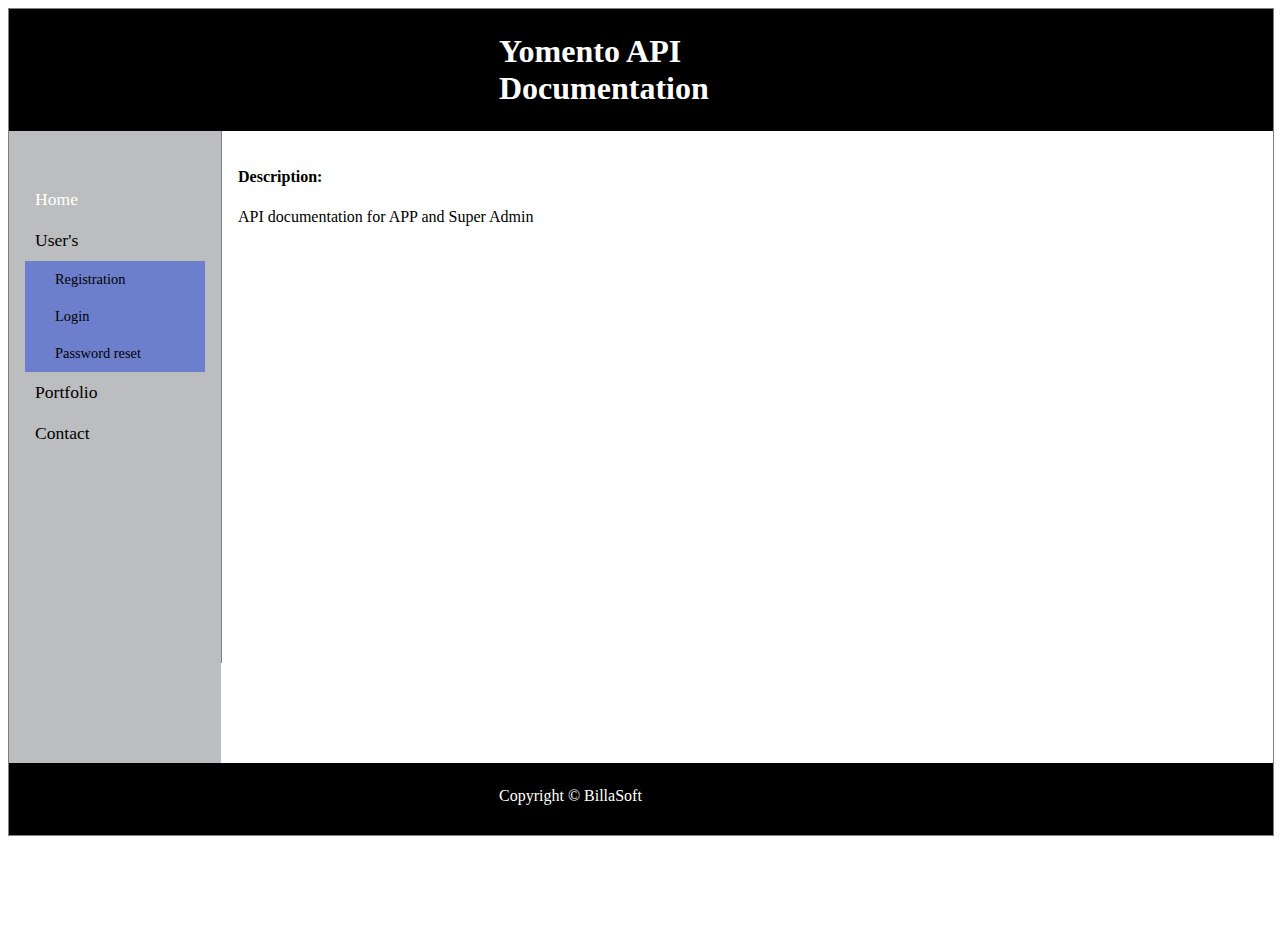
<file: index.html>
<!DOCTYPE html>
<html>

<head>
    <link rel="stylesheet" href="https://stackpath.bootstrapcdn.com/bootstrap/4.1.1/css/bootstrap.min.css" integrity="sha384-WskhaSGFgHYWDcbwN70/dfYBj47jz9qbsMId/iRN3ewGhXQFZCSftd1LZCfmhktB"
        crossorigin="anonymous">
    <script src="https://code.jquery.com/jquery-3.3.1.min.js" integrity="sha256-FgpCb/KJQlLNfOu91ta32o/NMZxltwRo8QtmkMRdAu8="
        crossorigin="anonymous"></script>
    <script src="https://cdnjs.cloudflare.com/ajax/libs/popper.js/1.14.3/umd/popper.min.js" integrity="sha384-ZMP7rVo3mIykV+2+9J3UJ46jBk0WLaUAdn689aCwoqbBJiSnjAK/l8WvCWPIPm49"
        crossorigin="anonymous"></script>
    <script src="https://stackpath.bootstrapcdn.com/bootstrap/4.1.1/js/bootstrap.min.js" integrity="sha384-smHYKdLADwkXOn1EmN1qk/HfnUcbVRZyYmZ4qpPea6sjB/pTJ0euyQp0Mk8ck+5T"
        crossorigin="anonymous"></script>
    <link rel="stylesheet" type="text/css" href="lib/css/styles.css">
    <script>
        $.get("lib/includes/sidemenu.html", function (data) {
            $("#sidemenu").html(data);
        });
    </script>
</head>

<body>

    <div class="container">
        <header>
            <embed type="text/html" src="lib/includes/top-header.html">
        </header>
        <div class="wrapper" id="sidemenu"></div>

        <article>
            <h4>Description:</h4>
            <p>API documentation for APP and Super Admin </p>
            <!-- <ul>
                <li>
                    <span class="headding">URL:</span>
                    <div class="description alert alert-warning">/v1/updateCard</div>
                </li>
            </ul>
            <ul>
                <li>
                    <span class="headding">Method:</span>
                    <div class="description alert alert-secondary">POST</div>
                </li>
            </ul>
            <ul>
                <li>
                    <span class="headding">URL Params:</span>
                    <div class="description alert alert-primary">name, email, pwd
                        <br>asdsa, dasd
                        <br>asdsadsa</div>
                </li>
            </ul>
            <ul>
                <li>
                    <span class="headding">Data Params:</span>
                    <div class="description alert alert-warning"></div>
                </li>
            </ul>
            <ul>
                <li>
                    <span class="headding">Success Response:</span>
                    <div class="description alert alert-success">
                        {"status":"success","message":"Reminder updated successfully"}
                    </div>
                </li>
            </ul>
            <ul>
                <li>
                    <span class="headding">Error Response:</span>
                    <div class="description alert alert-danger">
                        {"status":"error","message":"The card is not avialable to finish"}
                    </div>
                </li>
            </ul>
            <ul>
                <li>
                    <span class="headding">Sample Call:</span>
                    <div class="description alert alert-dark"></div>
                </li>
            </ul>
            <ul>
                <li>
                    <span class="headding">Notes:</span>
                    <div class="description">/updateCard</div>
                </li>
            </ul> -->



        </article>

        <footer>
            <embed type="text/html" src="lib/includes/footer.html">
        </footer>

    </div>

</body>
<script>

</script>

</html>
</file>
<file: lib/css/styles.css>
div.container {
  width: 100%;
  border: 1px solid gray;
}

header,
footer {
  padding: 1em;
  color: white;
  background-color: black;
  clear: left;
  text-align: center;
}
header {
  max-height: 90px;
}
footer {
  max-height: 40px;
}

nav {
  float: left;
  max-width: 180px;
  margin: 0;
  padding: 1em;
}
#sidebar {
  min-height: 600px;
}

nav ul {
  list-style-type: none;
  padding: 0;
}

nav ul a {
  text-decoration: none;
}

article {
  margin-left: 170px;
  border-left: 1px solid gray;
  padding: 1em;
  overflow: hidden;
  min-height: 500px;
}
.content {
  font-size: 20px;
  padding-top: 20px;
  padding-bottom: 10px;
}
.headding {
  font-weight: bold;
  font-size: 18px;
}
.cnt {
  padding: 15px;
}
a,
a:hover,
a:focus {
  color: inherit;
  text-decoration: none;
  transition: all 0.3s;
}

#sidebar {
  /* don't forget to add all the previously mentioned styles here too */
  background: #bcbdbe;
  color: #000000;
  transition: all 0.3s;
  width: 100%;
}

#sidebar .sidebar-header {
  padding: 16px;
  background: #bcbdbe;
}

#sidebar ul.components {
  padding: 16px 0;
  border-bottom: 1px solid #bcbdbe;
}

#sidebar ul p {
  color: #fff;
  padding: 10px;
}

#sidebar ul li a {
  padding: 10px;
  font-size: 1.1em;
  display: block;
}
#sidebar ul li a:hover {
  color: #bcbdbe;
  background: #fff;
}

#sidebar ul li.active > a,
a[aria-expanded="true"] {
  color: #fff;
  background: #bcbdbe;
}
ul ul a {
  font-size: 0.9em !important;
  padding-left: 30px !important;
  background: #6d7fcc;
}
</file>
